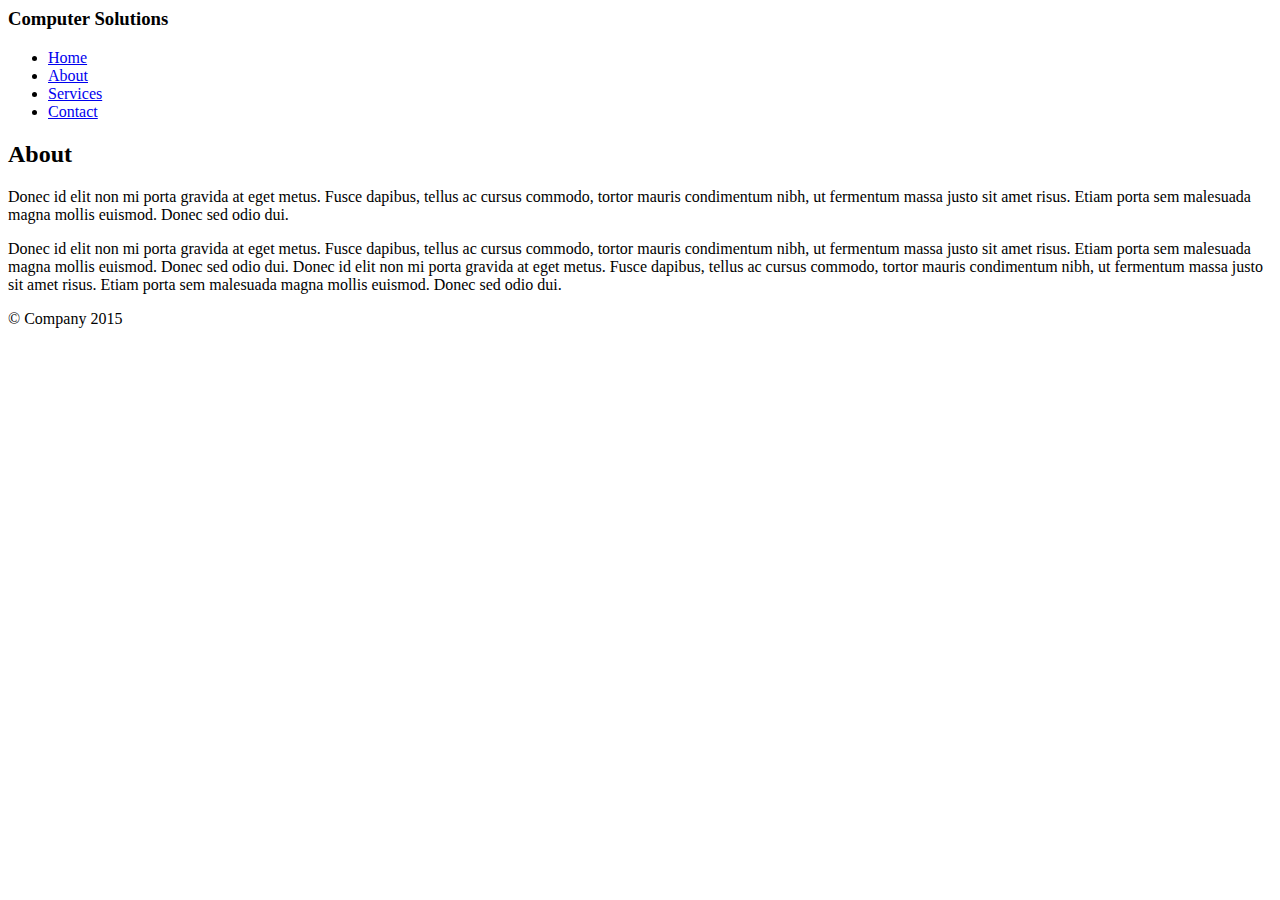
<file: app/views/about.html>
<body>
<div class="container">
  <div class="masthead">
	<h3 class="text-muted">Computer Solutions</h3>
	<nav>
	  <ul class="nav nav-justified">
		<li><a href="#/">Home</a></li>
		<li><a href="#/about">About</a></li>
		<li><a href="#/services">Services</a></li>
		<li><a href="#/contact">Contact</a></li>
	  </ul>
	</nav>
  </div>
  <div class="row">
	<div class="col-lg-12">
	  <h2>About</h2>
	  <p>Donec id elit non mi porta gravida at eget metus. Fusce dapibus, tellus ac cursus commodo, tortor mauris condimentum nibh, ut fermentum massa justo sit amet risus. Etiam porta sem malesuada magna mollis euismod. Donec sed odio dui. </p>
	   <p>Donec id elit non mi porta gravida at eget metus. Fusce dapibus, tellus ac cursus commodo, tortor mauris condimentum nibh, ut fermentum massa justo sit amet risus. Etiam porta sem malesuada magna mollis euismod. Donec sed odio dui. Donec id elit non mi porta gravida at eget metus. Fusce dapibus, tellus ac cursus commodo, tortor mauris condimentum nibh, ut fermentum massa justo sit amet risus. Etiam porta sem malesuada magna mollis euismod. Donec sed odio dui.</p>
	</div>
  </div>
  <!-- Site footer -->
  <footer class="footer">
	<p>&copy; Company 2015</p>
  </footer>
</div> 
</body>
</file>
